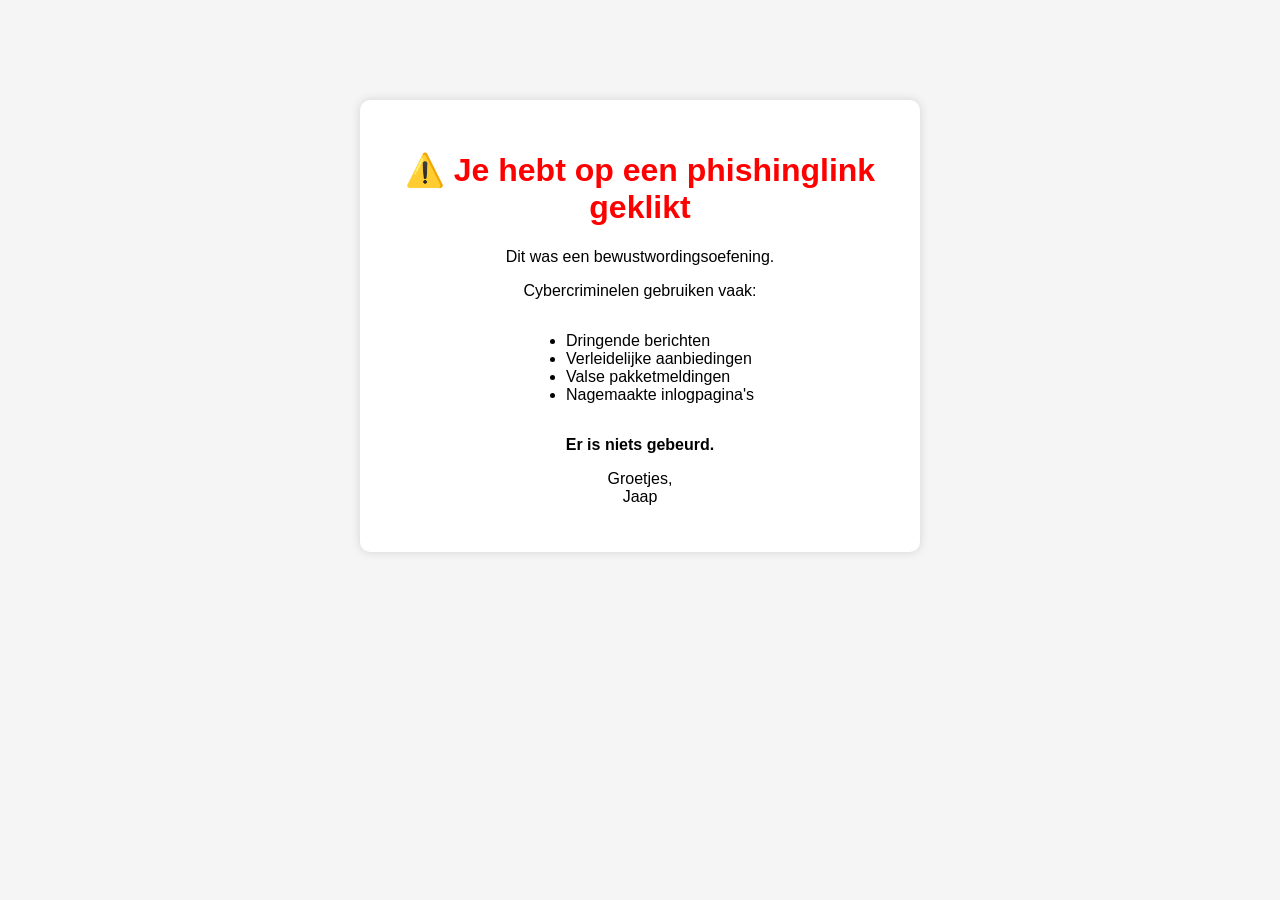
<file: Index.html>
<!DOCTYPE html>
<html>
<head>
<meta charset="UTF-8">
<title>Cybersecurity oefening</title>

<style>
body{
font-family:Arial;
text-align:center;
margin-top:100px;
background:#f5f5f5;
}

.box{
background:white;
padding:30px;
width:500px;
margin:auto;
border-radius:10px;
box-shadow:0 0 10px lightgray;
}

h1{
color:red;
}
</style>

</head>

<body>

<div class="box">

<h1>⚠️ Je hebt op een phishinglink geklikt</h1>

<p>Dit was een bewustwordingsoefening.</p>

<p>Cybercriminelen gebruiken vaak:</p>

<ul style="text-align:left; display:inline-block;">
<li>Dringende berichten</li>
<li>Verleidelijke aanbiedingen</li>
<li>Valse pakketmeldingen</li>
<li>Nagemaakte inlogpagina's</li>
</ul>

<p><b>Er is niets gebeurd.</b></p>

<p>Groetjes,<br>
Jaap</p>

</div>

</body>
</html>
</file>
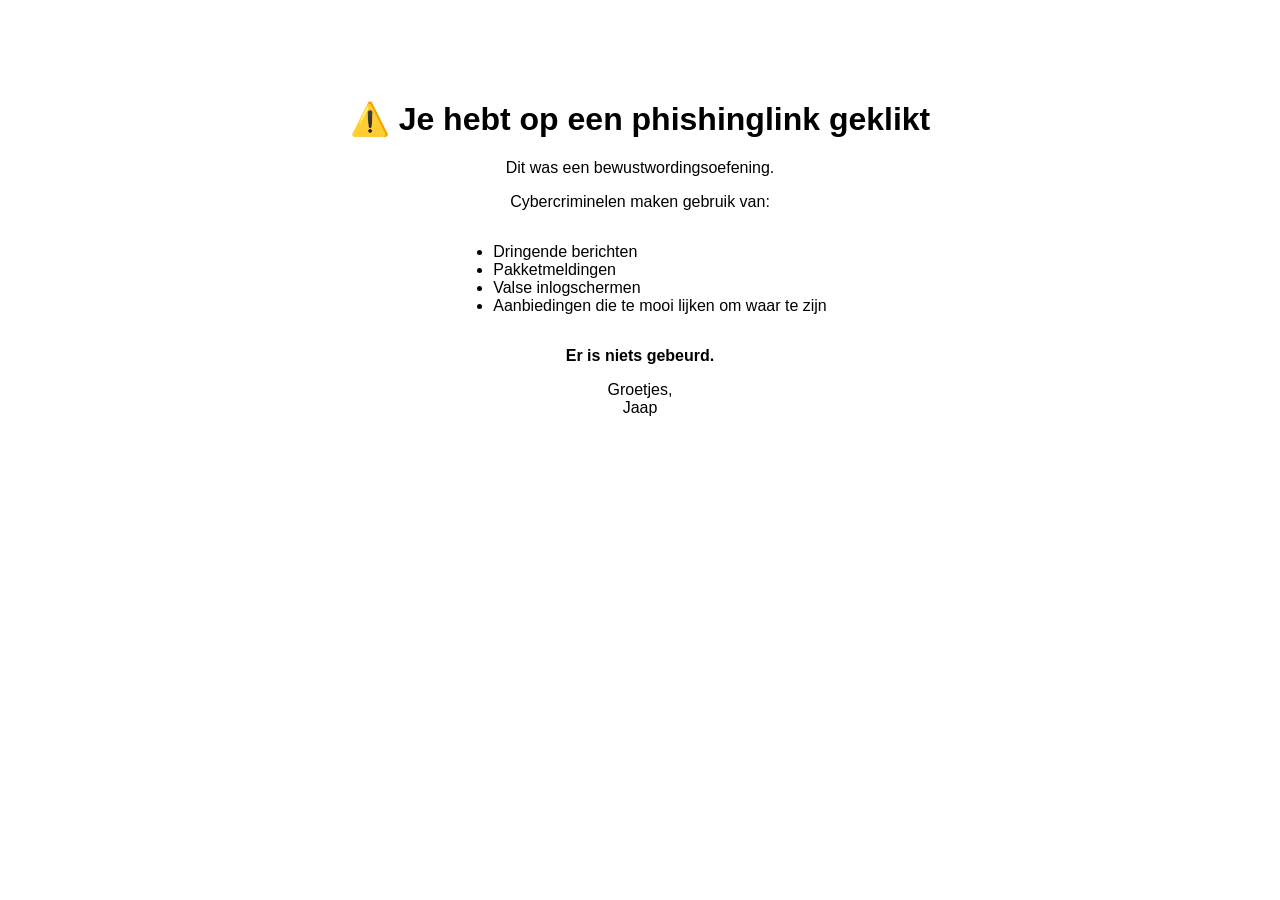
<file: index.html>
<!DOCTYPE html>
<html>
<head>
<meta charset="UTF-8">
<title>Cybersecurity bewustwording</title>
</head>
<body style="font-family:Arial;text-align:center;margin-top:100px;">
<h1>⚠️ Je hebt op een phishinglink geklikt</h1>

<p>Dit was een bewustwordingsoefening.</p>

<p>Cybercriminelen maken gebruik van:</p>

<ul style="display:inline-block;text-align:left;">
<li>Dringende berichten</li>
<li>Pakketmeldingen</li>
<li>Valse inlogschermen</li>
<li>Aanbiedingen die te mooi lijken om waar te zijn</li>
</ul>

<p><b>Er is niets gebeurd.</b></p>

<p>Groetjes,<br>Jaap</p>

<!-- Cloudflare Web Analytics -->
<script type="module" src="https://static.cloudflareinsights.com/beacon.min.js" data-cf-beacon='{"token": "255455d0cf514692a2fc7f91f6f8912a"}'></script>
<!-- End Cloudflare Web Analytics -->
</body>
</html>
</file>
